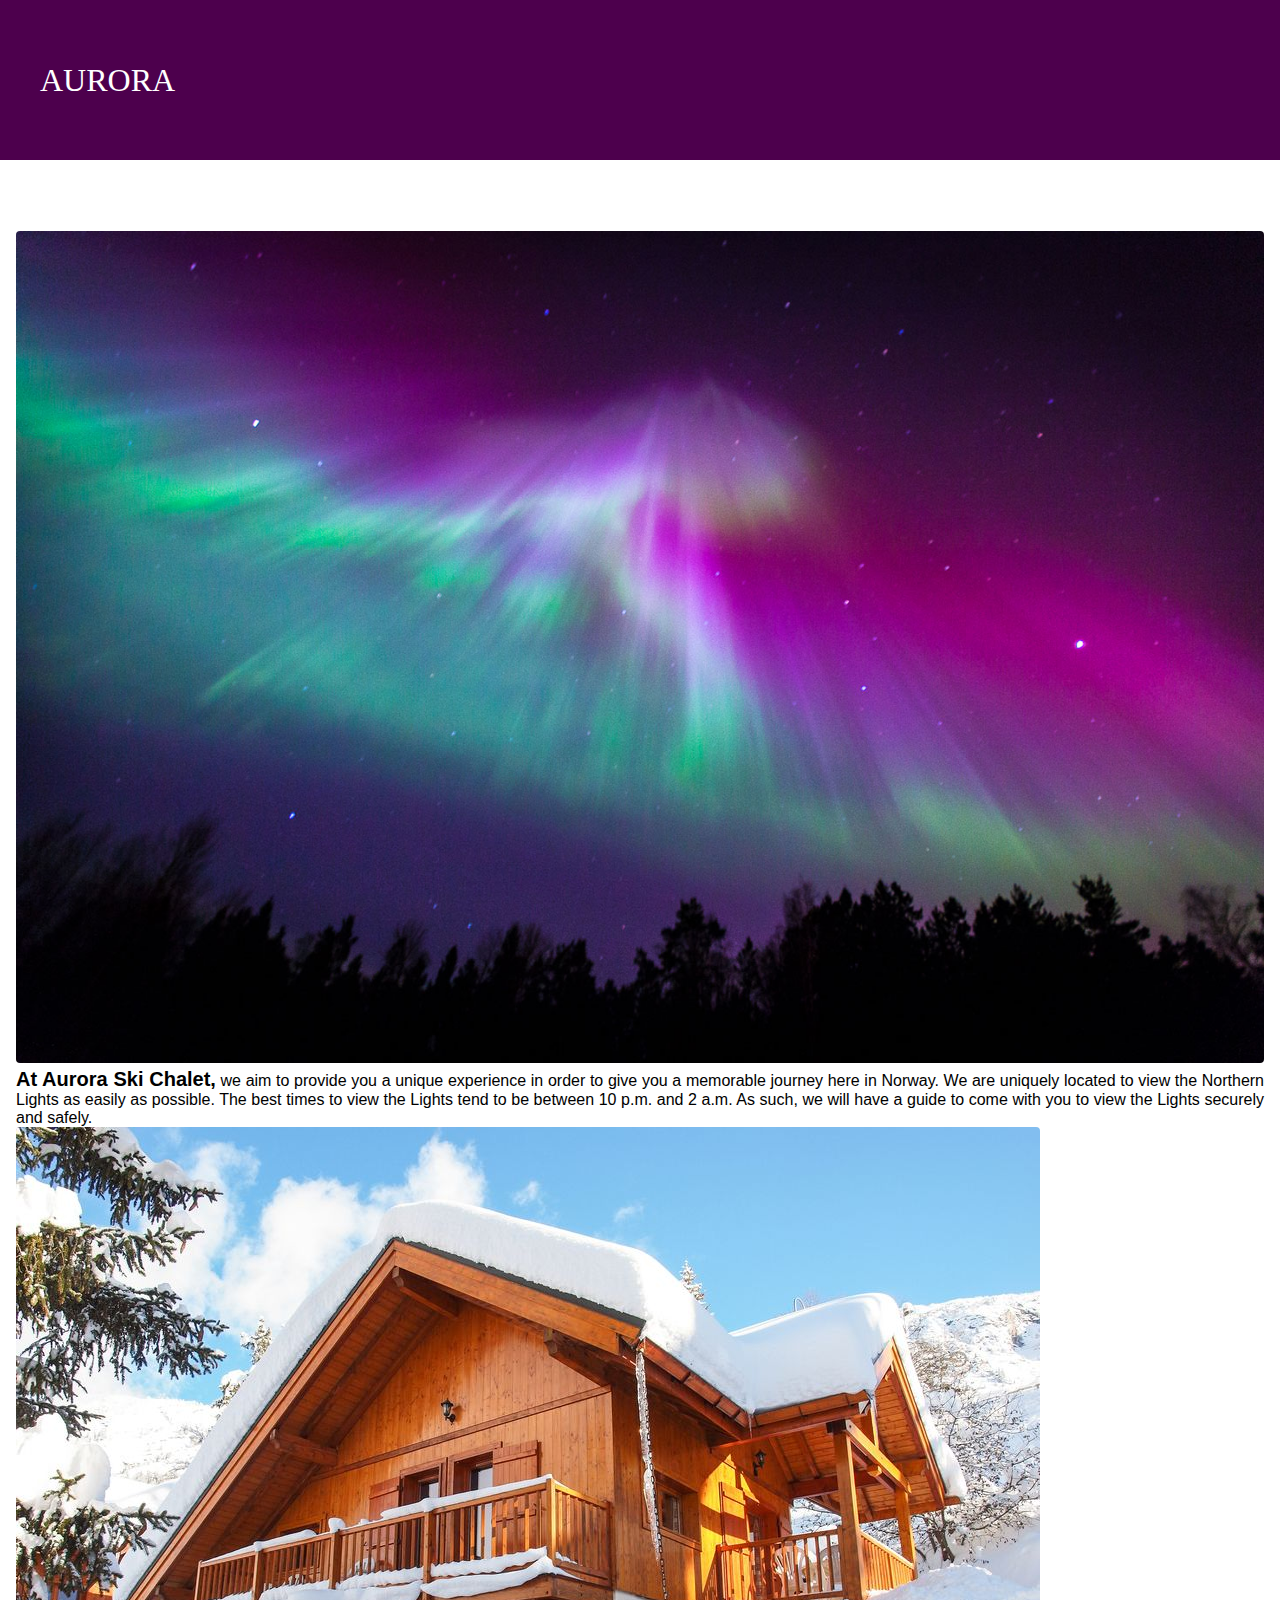
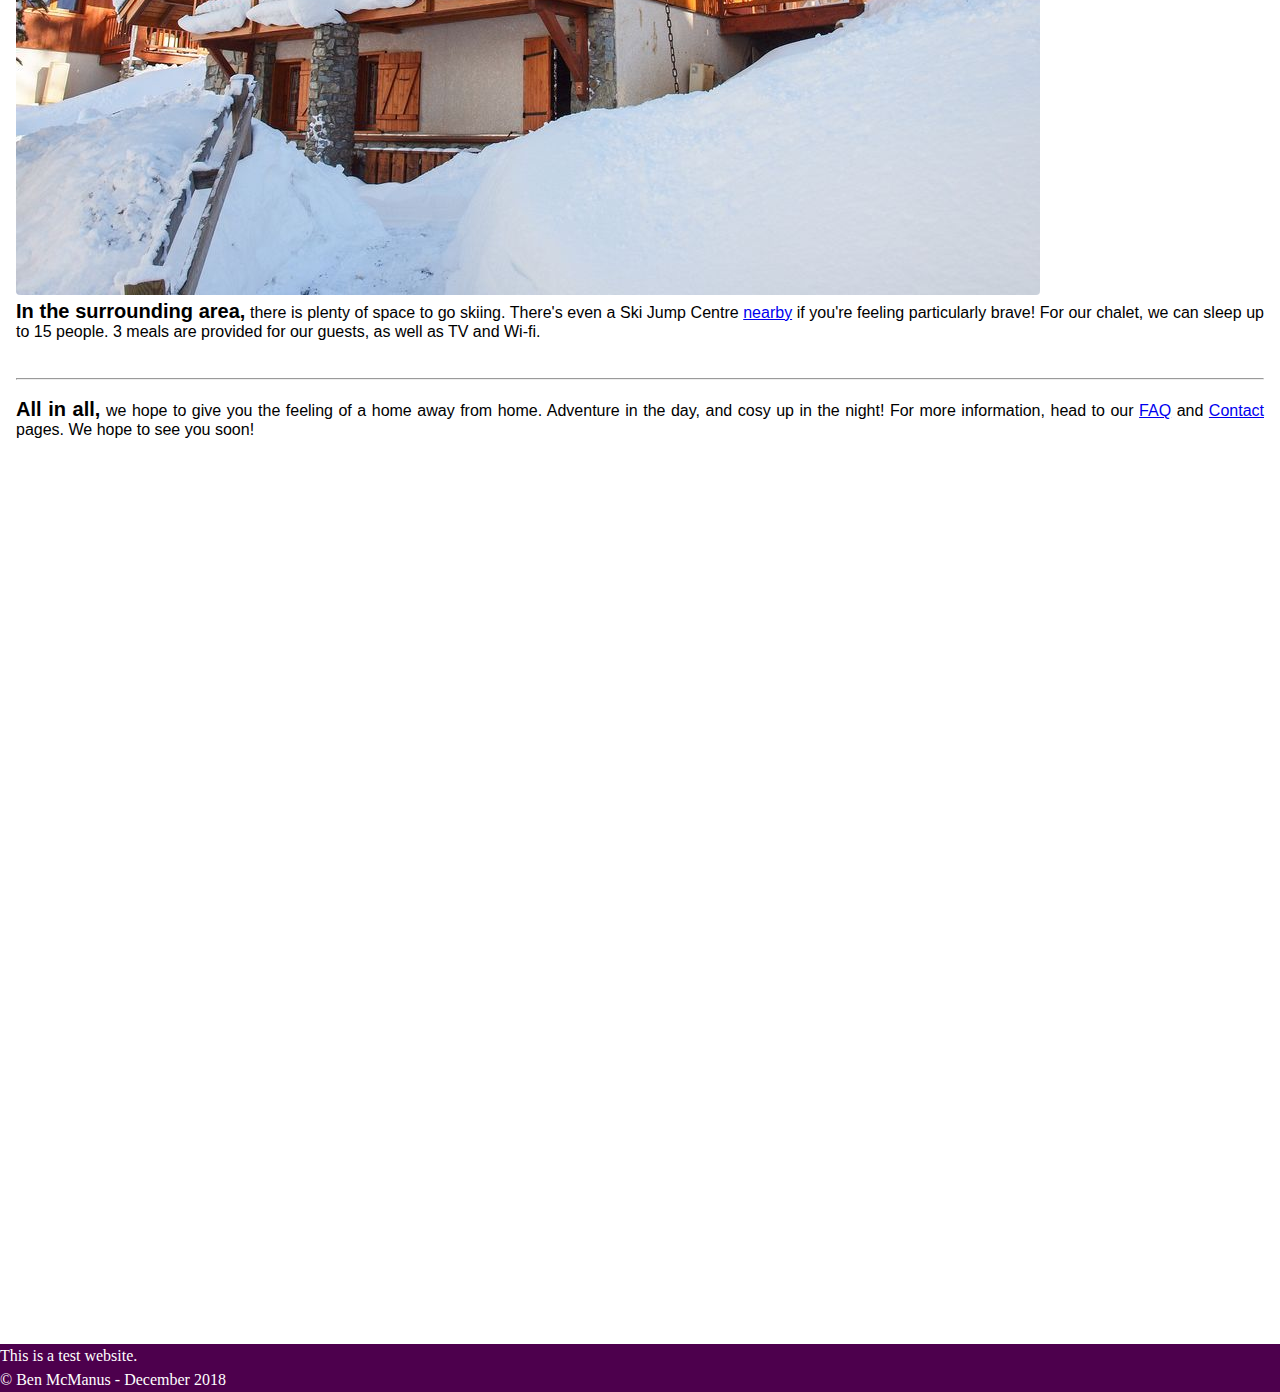
<file: index.html>
<!DOCTYPE html>
<html lang="zxx">
    <head>
    <title>Index.</title>
      <meta charset="utf-8">
      <link href="normalize.css" type="text/css" rel="stylesheet">
        <link href="styles.css" type="text/css" rel="stylesheet">
    </head>

<body>

<p class="logo"><a href="index.html">AURORA</a></p>

  <nav class="nav">

    <ul>
      <li><a href="northernLights.html">Northern Lights</a></li>
      <li><a href="faq.html">FAQ</a></li>
      <li><a href="contact.html">Contact</a></li>
    </ul>
  </nav>


  <main>

    <img src="images/lights.jpg" alt="Northern Lights" class="introImage1">

    <p class="intro"><span class="introStyle">At Aurora Ski Chalet,</span> we aim to provide you a unique experience in order to give you a memorable journey here in Norway.
      We are uniquely located to view the Northern Lights as easily as possible. The best times to view the Lights
      tend to be between 10 p.m. and 2 a.m. As such, we will have a guide to come with you to view the Lights securely
      and safely.</p>


      <img src="images/chalet.jpg" alt="chalet" class="introImage2">

        <p><span class="introStyle">In the surrounding area,</span> there is plenty of space to go skiing.
          There's even a Ski Jump Centre <a href="https://goo.gl/maps/wEGLtD5zn2H2" target="_blank">nearby</a> if you're feeling particularly brave!
          For our chalet, we can sleep up to 15 people. 3 meals are provided for our guests, as well as TV and Wi-fi.</p><br><br>

          <hr>

            <br><p><span class="introStyle">All in all,</span> we hope to give you the feeling of a home away from home. Adventure in the day, and cosy up in the night!
              For more information, head to our <a href="faq.html">FAQ</a> and <a href="contact.html">Contact</a> pages. We hope to see you soon!</p>
  </main>

<footer class="footer">

  <p class="footerLeft">This is a test website.</p>

  <p class="footerRight">&copy; Ben McManus - December 2018</p>

</footer>


</body>
</html>
</file>
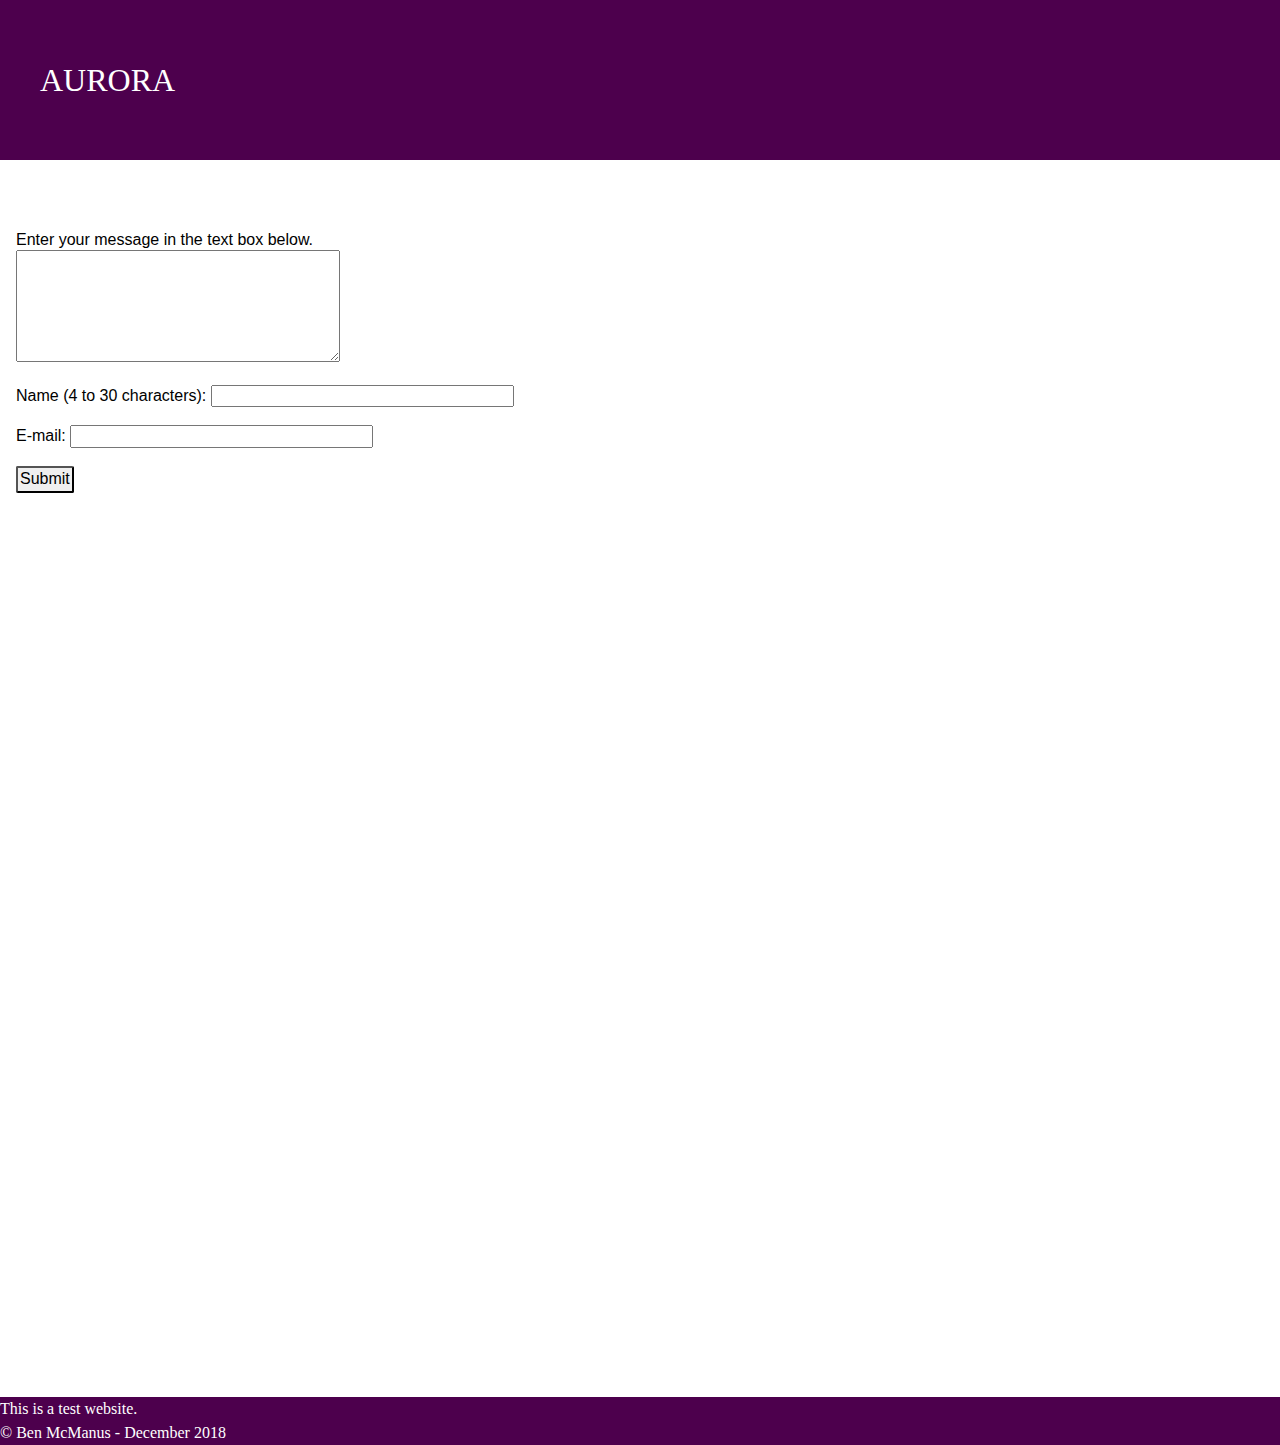
<file: contact.html>
<!DOCTYPE html>
<html lang="zxx">
    <head>
    <title>Index.</title>
      <meta charset="utf-8">
      <link href="normalize.css" type="text/css" rel="stylesheet">
        <link href="styles.css" type="text/css" rel="stylesheet">
    </head>
<body>

<p class="logo"><a href="index.html">AURORA</a></p>

  <nav class="nav">

    <ul>
      <li><a href="northernLights.html">Northern Lights</a></li>
      <li><a href="faq.html">FAQ</a></li>
      <li><a href="contact.html">Contact</a></li>
    </ul>
  </nav>

<main>

<form action="#" method="post">

  <p>Enter your message in the text box below.</p>
  <textarea name="comments" cols="33" rows="6" required></textarea><br><br>



  <label for="name">Name (4 to 30 characters):</label>

  <input type="text" id="name" name="name" required
         minlength="2" maxlength="28" size="30"><br><br>

  <label for="e-mail">E-mail:</label>

  <input type="text" id="e-mail" name="e-mail" required size="30"><br><br>

  <input type="submit" value="Submit">

</form>

</main>


<footer class="footer">

  <p class="footerLeft">This is a test website.</p>

  <p class="footerRight">&copy; Ben McManus - December 2018</p>

</footer>



</body>
</html>
</file>
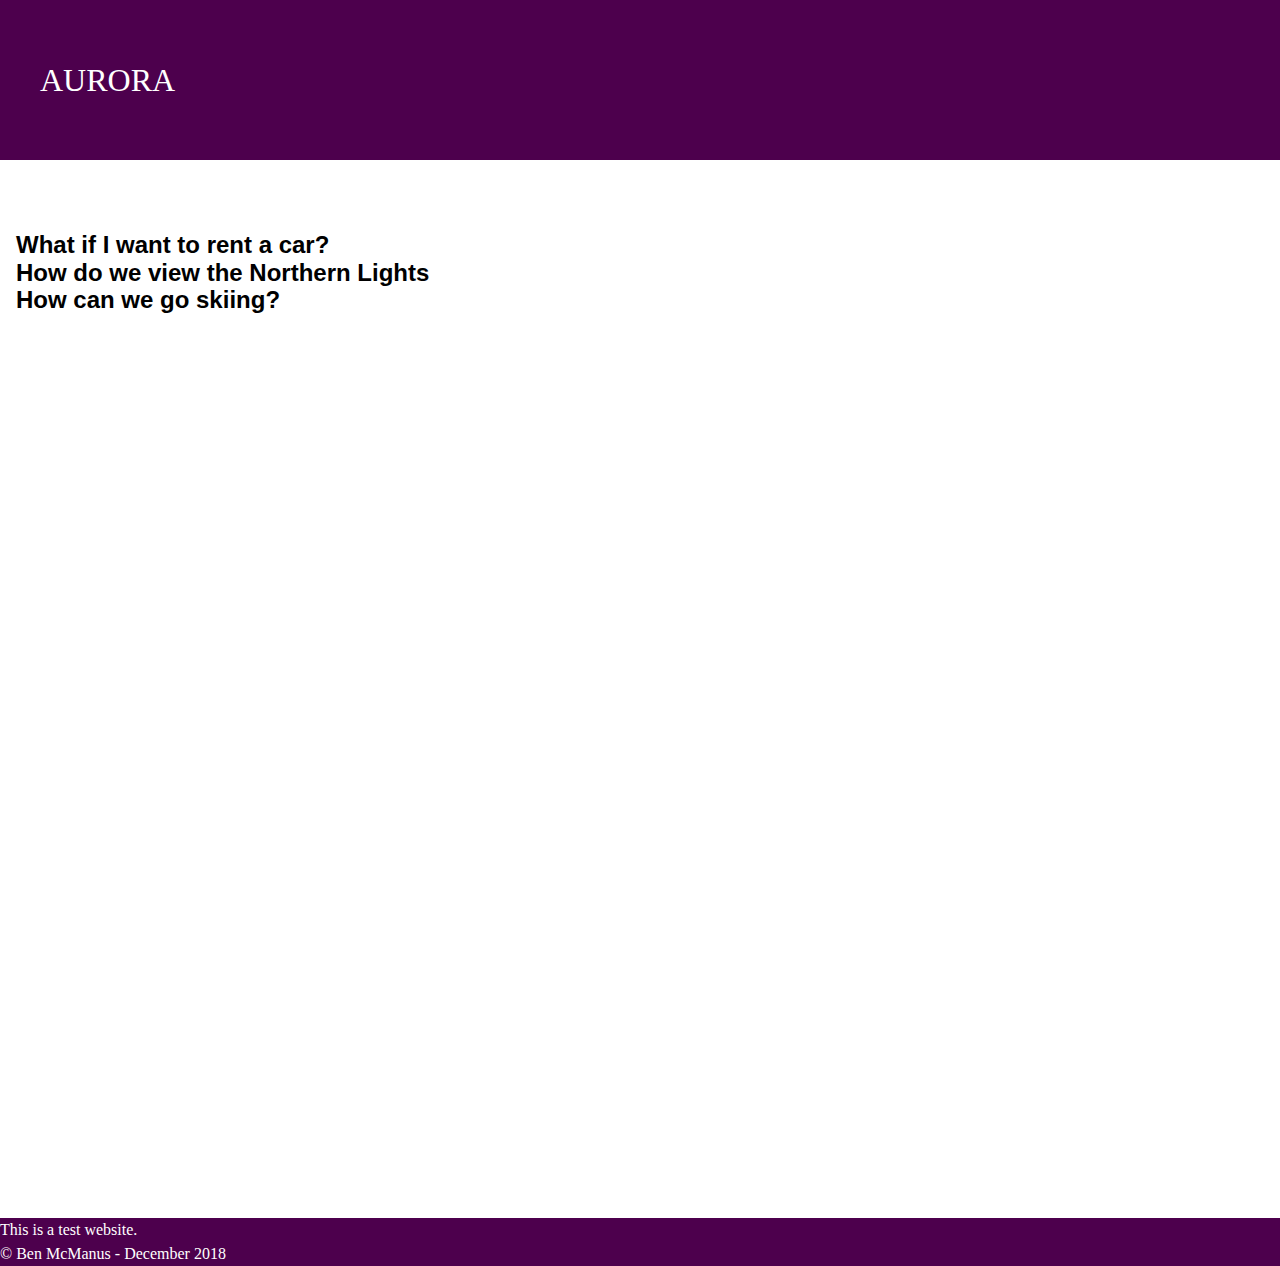
<file: faq.html>
<!DOCTYPE html>
<html lang="zxx">
    <head>
    <title>Index.</title>
      <meta charset="utf-8">
      <link href="normalize.css" type="text/css" rel="stylesheet">
        <link href="styles.css" type="text/css" rel="stylesheet">
    </head>
<body>

<p class="logo"><a href="index.html">AURORA</a></p>

  <nav class="nav">

    <ul>
      <li><a href="northernLights.html">Northern Lights</a></li>
      <li><a href="faq.html">FAQ</a></li>
      <li><a href="contact.html">Contact</a></li>
    </ul>
  </nav>

<main>

  <h2>What if I want to rent a car?</h2>

  <h2>How do we view the Northern Lights</h2>

  <h2>How can we go skiing?</h2>

</main>

<footer class="footer">

  <p class="footerLeft">This is a test website.</p>

  <p class="footerRight">&copy; Ben McManus - December 2018</p>

</footer>




</body>
</html>
</file>
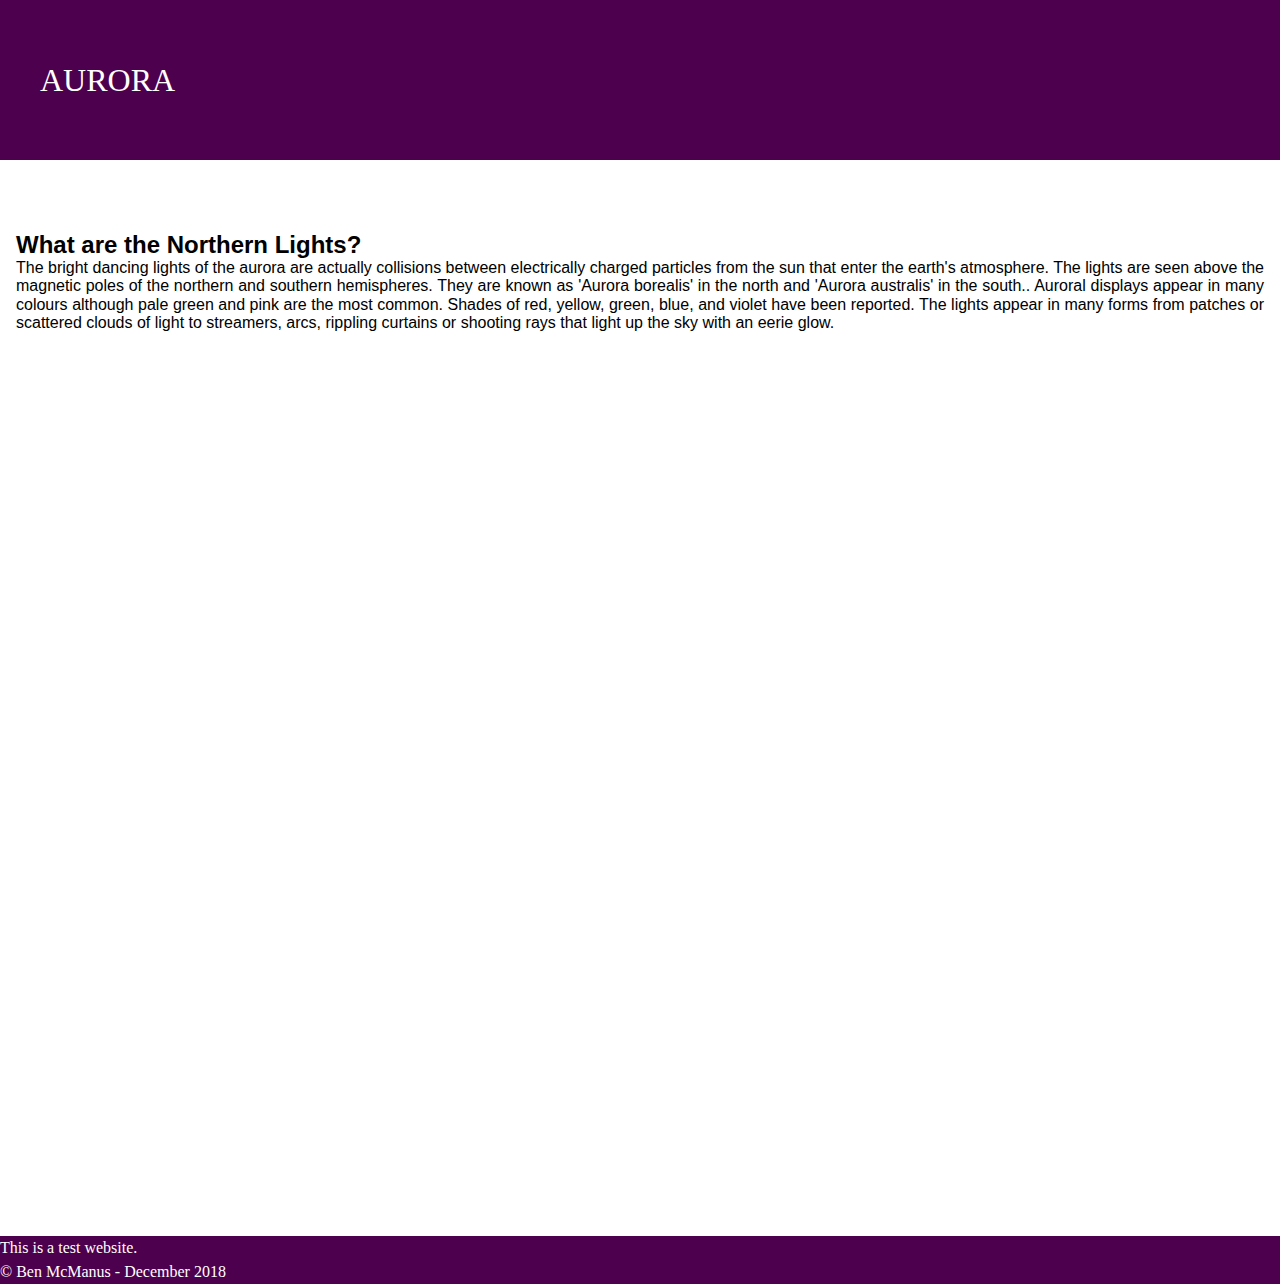
<file: northernLights.html>
<!DOCTYPE html>
<html lang="zxx">
    <head>
    <title>Index.</title>
      <meta charset="utf-8">
      <link href="normalize.css" type="text/css" rel="stylesheet">
        <link href="styles.css" type="text/css" rel="stylesheet">
    </head>
<body>

<p class="logo"><a href="index.html">AURORA</a></p>

  <nav class="nav">

    <ul>
      <li><a href="northernLights.html">Northern Lights</a></li>
      <li><a href="faq.html">FAQ</a></li>
      <li><a href="contact.html">Contact</a></li>
    </ul>
  </nav>

<main>

<h2>What are the Northern Lights?</h2>

<p>The bright dancing lights of the aurora are actually collisions between electrically charged particles from the sun that enter the earth's atmosphere.
The lights are seen above the magnetic poles of the northern and southern hemispheres. They are known as 'Aurora borealis' in the north and 'Aurora australis' in the south..
Auroral displays appear in many colours although pale green and pink are the most common. Shades of red, yellow, green, blue, and violet have been reported.
The lights appear in many forms from patches or scattered clouds of light to streamers, arcs, rippling curtains or shooting rays that light up the sky with an eerie glow.

</main>

<footer class="footer">

  <p class="footerLeft">This is a test website.</p>

  <p class="footerRight">&copy; Ben McManus - December 2018</p>

</footer>

</body>
</html>
</file>
<file: styles.css>
.logo {
  font-family: gothic sans-serif;
  font-size: 2em;
  background-color: #4d004d;
  line-height: 2.5em;
  padding:40px;
}

.logo a{
  text-decoration: none;
  color:white;
}

nav a {
  text-decoration: none;
  color:white;

}

nav a:hover{
  border-bottom: solid white 2px;
}

main {
font-family: sans-serif;
text-align: justify;
margin:8px;
padding:8px;
}

img{
  max-width: 100%;
  margin-right: auto;
  margin-left: auto;
  border-radius: 4px;
}

.introStyle{
  font-weight: bold;
  font-size: 20px;
}

footer {
  color: white;
margin-top: 70%;
line-height: 1.5em;
background-color: #4d004d;

}

input[type=submit] {

  padding:2px;
  border-radius: 2px;
}


@media screen and (max-width: 560px) {

  .logo{
    text-align: center;
  }

  nav{display: flex;
    flex-direction: row;
    background-color: #111b8c;
    line-height: 2.5em;
  }

  ul{
    list-style-type: none;
    margin: auto;
  }

  li{
    text-align: center;
    display: inline;
    padding:4px;
  }

  .introImage1{
    margin-bottom: 1em;
  }

.introImage2{
  margin-top: 1em;
  margin-bottom: 1em;
}

}
</file>
